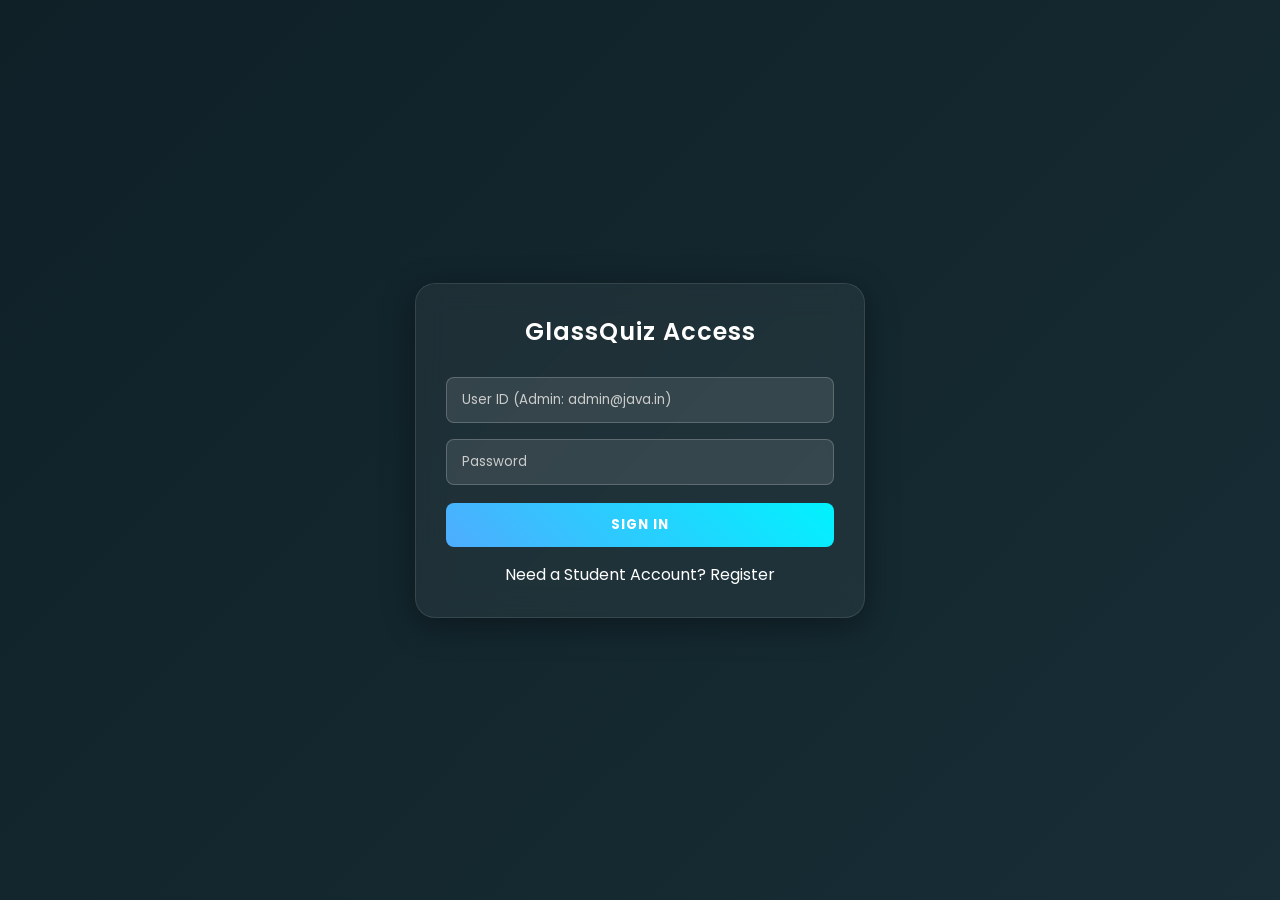
<file: target/classes/static/index.html>
<!DOCTYPE html>
<html lang="en">
<head>
    <meta charset="UTF-8">
    <meta name="viewport" content="width=device-width, initial-scale=1.0">
    <title>GlassQuiz | Portal</title>
    <link rel="stylesheet" href="styles.css">
</head>
<body>
    <div class="glass-panel" id="loginBox">
        <h2>GlassQuiz Access</h2>
        <input type="text" id="userId" placeholder="User ID (Admin: admin@java.in)">
        <input type="password" id="pwd" placeholder="Password">
        <button onclick="login()">Sign In</button>
        <p style="text-align: center; margin-top: 15px; cursor:pointer;" onclick="toggleAuth()">Need a Student Account? Register</p>
    </div>

    <div class="glass-panel hidden" id="regBox">
        <h2>Student Registration</h2>
        <input type="text" id="regUserId" placeholder="Create User ID">
        <input type="password" id="regPwd" placeholder="Password">
        <input type="password" id="regCpwd" placeholder="Confirm Password">
        <button onclick="register()">Create Account</button>
        <p style="text-align: center; margin-top: 15px; cursor:pointer;" onclick="toggleAuth()">Back to Sign In</p>
    </div>

    <script src="app.js"></script>
</body>
</html>
</file>
<file: target/classes/static/styles.css>
@import url('https://fonts.googleapis.com/css2?family=Poppins:wght@300;400;600&display=swap');

* {
    margin: 0; padding: 0; box-sizing: border-box; font-family: 'Poppins', sans-serif;
}

body {
    background: linear-gradient(135deg, #0f2027, #203a43, #2c5364);
    background-size: 400% 400%;
    animation: gradientBG 15s ease infinite;
    color: #fff;
    min-height: 100vh;
    display: flex; justify-content: center; align-items: center;
}

@keyframes gradientBG {
    0% { background-position: 0% 50%; }
    50% { background-position: 100% 50%; }
    100% { background-position: 0% 50%; }
}

.glass-panel {
    background: rgba(255, 255, 255, 0.05);
    backdrop-filter: blur(15px);
    -webkit-backdrop-filter: blur(15px);
    border: 1px solid rgba(255, 255, 255, 0.1);
    box-shadow: 0 8px 32px 0 rgba(0, 0, 0, 0.37);
    border-radius: 20px;
    padding: 30px;
    width: 100%;
    max-width: 450px;
    transition: transform 0.3s ease;
}

.glass-panel:hover {
    transform: translateY(-3px);
}

h2, h3 { text-align: center; margin-bottom: 20px; font-weight: 600; letter-spacing: 1px; }

input[type="text"], input[type="password"], select {
    width: 100%; padding: 12px 15px; margin: 8px 0;
    background: rgba(255, 255, 255, 0.1);
    border: 1px solid rgba(255, 255, 255, 0.2);
    border-radius: 8px; color: #fff; outline: none;
    transition: 0.3s;
}

input:focus, select:focus { border-color: #00f2fe; background: rgba(255, 255, 255, 0.18); }
input::placeholder { color: #ccc; }
option { background: #203a43; color: #fff; }

button {
    width: 100%; padding: 12px; margin-top: 10px;
    border: none; border-radius: 8px;
    background: linear-gradient(45deg, #4facfe 0%, #00f2fe 100%);
    color: white; font-weight: bold; cursor: pointer;
    transition: 0.3s; text-transform: uppercase; letter-spacing: 1px;
}

button:hover { box-shadow: 0 0 15px rgba(0, 242, 254, 0.5); transform: scale(1.01); }

.dashboard { max-width: 1200px; width: 95%; margin: 20px; align-items: flex-start; }
.card-grid { display: grid; grid-template-columns: repeat(auto-fit, minmax(320px, 1fr)); gap: 20px; margin-top: 20px; }

.glass-card {
    background: rgba(255, 255, 255, 0.05); padding: 20px; border-radius: 15px;
    border: 1px solid rgba(255, 255, 255, 0.1);
}

.option-label {
    display: block; padding: 10px; margin: 8px 0;
    background: rgba(255,255,255,0.08); border-radius: 8px; cursor: pointer;
}
.option-label:hover { background: rgba(255,255,255,0.2); }

.hidden { display: none !important; }

table { width: 100%; border-collapse: collapse; margin-top: 10px; }
th, td { padding: 10px; border: 1px solid rgba(255,255,255,0.1); text-align: left; }
th { background: rgba(255,255,255,0.1); }
</file>
